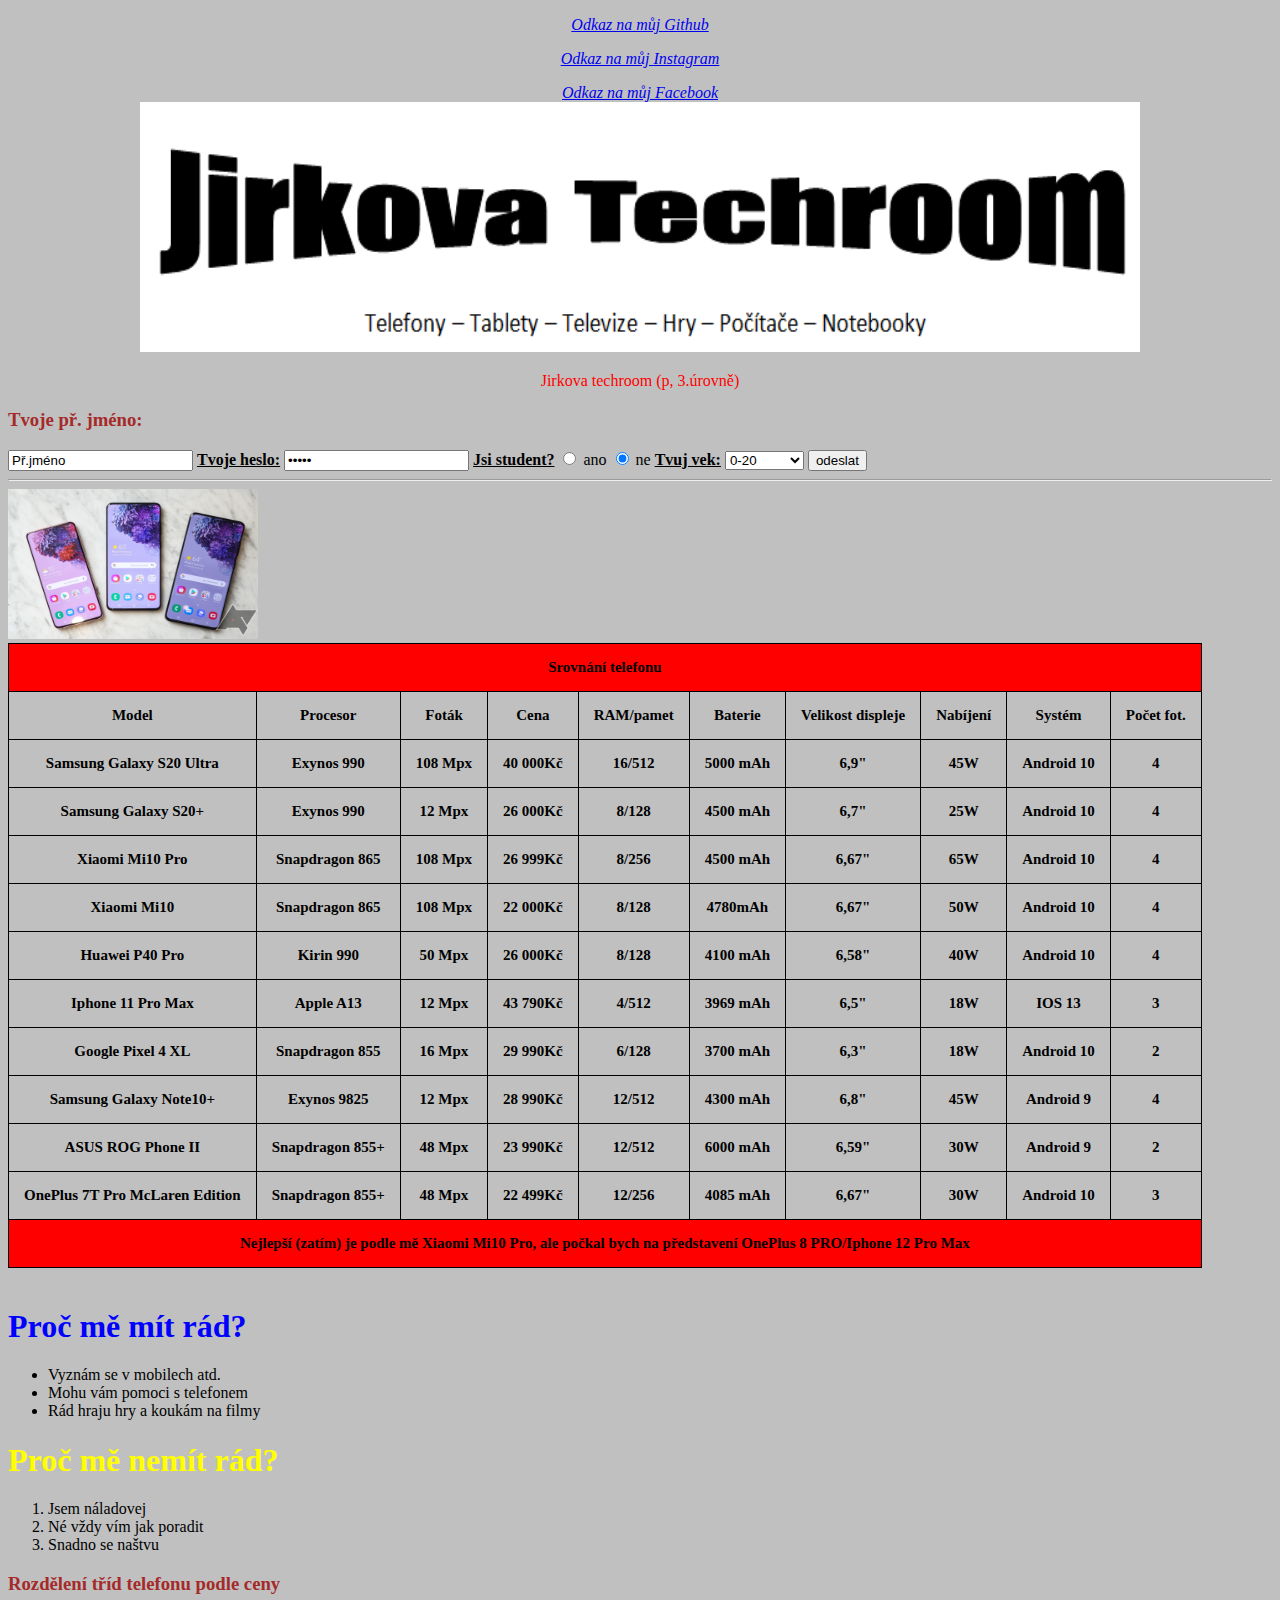
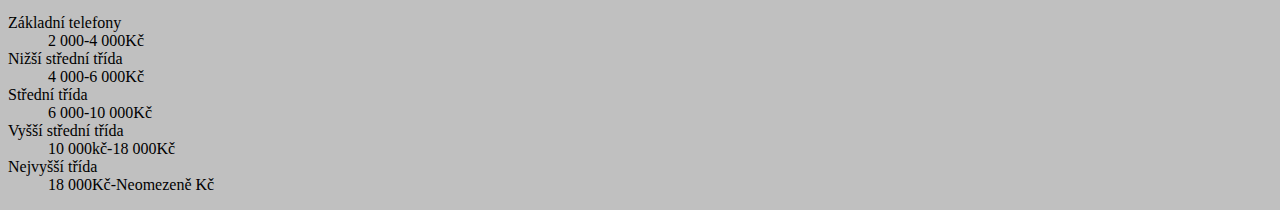
<file: CSS/public_html/CSS.html>
<!DOCTYPE html>
<html lang="cs">
    <head>
        <title>Jirky Techroom</title>
        <link rel="stylesheet" href="CSS.css" type="text/css"/>
        <meta charset="UTF-8">
        <meta name="viewport" content="width=device-width, initial-scale=1.0">  
    </head>            
    <body>
        <p style="text-align: center"> <a href="https://github.com/Jirka2002"><i>Odkaz na můj Github</i></a> 
        <p style="text-align: center"> <a href="https://www.instagram.com/jirka__potapec/"><i>Odkaz na můj Instagram</i></a>
        <p style="text-align: center"> <a href="https://www.facebook.com/profile.php?id=100009698047256"><i>Odkaz na můj Facebook</i></a><br>
        <img src="Logo.png" alt="Moje logo" class="img">
        <div><p>Jirkova techroom (p, 3.úrovně)</p></div>
        
      <form>
          <div><div><div><div><h3>Tvoje př. jméno:</h3></div></div></div></div>
            <input type="text" value="Př.jméno">
            <u><b>Tvoje heslo:</b></u>
            <input type="password" value="heslo">
            <u><b>Jsi student?</b></u>
            <input type ="radio" name="ano" value = "0" > ano
            <input type ="radio" name="ne" value = "1" checked> ne   
            <u><b>Tvuj vek:</b></u>
            <select name="Vek"> 
                <option value="0">0-20</option>
                 <option value="1">21-40</option>
                  <option value="2">41-60</option>                            
                   <option value="3">61-80</option>
                    <option value="4">81-A více</option>
            </select>
            <input type="submit" value="odeslat">
           
        </form>
      <hr>  
      <a href="porty.jpg"><img src="porty.jpg" alt="Zde máte obrázek Nového Samsungu Galaxy s20" class="img2"></a>
 <div>
    <table>
         <tr class="cervenabarva"><th colspan="10">Srovnání telefonu</th></tr>
         <tr><th>Model</th><th>Procesor</th><th>Foták</th><th>Cena</th><th>RAM/pamet</th><th>Baterie</th><th>Velikost displeje</th><th>Nabíjení</th><th>Systém</th><th>Počet fot.</th></tr>
         <tr><th>Samsung Galaxy S20 Ultra</th><th>Exynos 990</th><th>108 Mpx</th><th>40 000Kč</th><th>16/512</th><th>5000 mAh</th><th>6,9"</th><th>45W</th><th>Android 10</th><th>4</th></tr>
         <tr><th>Samsung Galaxy S20+</th><th>Exynos 990</th><th>12 Mpx</th><th>26 000Kč</th><th>8/128</th><th>4500 mAh</th><th>6,7"</th><th>25W</th><th>Android 10</th><th>4</th></tr>
         <tr><th>Xiaomi Mi10 Pro</th><th>Snapdragon 865</th><th>108 Mpx</th><th>26 999Kč</th><th>8/256</th><th>4500 mAh</th><th>6,67"</th><th>65W</th><th>Android 10</th><th>4</th></tr>
         <tr><th>Xiaomi Mi10</th><th>Snapdragon 865</th><th>108 Mpx</th><th>22 000Kč</th><th>8/128</th><th>4780mAh</th><th>6,67"</th><th>50W</th><th>Android 10<th>4</th></tr>
         <tr><th>Huawei P40 Pro</th><th>Kirin 990</th><th>50 Mpx</th><th>26 000Kč</th><th>8/128</th><th>4100 mAh</th><th>6,58"</th><th>40W</th><th>Android 10</th><th>4</th></tr>
         <tr><th>Iphone 11 Pro Max</th><th>Apple A13</th><th>12 Mpx</th><th>43 790Kč</th><th>4/512</th><th>3969 mAh</th><th>6,5"</th><th>18W</th><th>IOS 13</th><th>3</th></tr>
         <tr><th>Google Pixel 4 XL</th><th>Snapdragon 855</th><th>16 Mpx</th><th>29 990Kč</th><th>6/128</th><th>3700 mAh</th><th>6,3"</th><th>18W</th><th>Android 10</th><th>2</th></tr>
         <tr><th>Samsung Galaxy Note10+</th><th>Exynos 9825</th><th>12 Mpx</th><th>28 990Kč</th><th>12/512</th><th>4300 mAh</th><th>6,8"</th><th>45W</th><th>Android 9</th><th>4</th></tr>
         <tr><th>ASUS ROG Phone II</th><th>Snapdragon 855+</th><th>48 Mpx</th><th>23 990Kč</th><th>12/512</th><th>6000 mAh</th><th>6,59"</th><th>30W</th><th>Android 9</th><th>2</th></tr>
         <tr><th>OnePlus 7T Pro McLaren Edition </th><th>Snapdragon 855+</th><th>48 Mpx</th><th>22 499Kč</th><th>12/256</th><th>4085 mAh</th><th>6,67"</th><th>30W</th><th>Android 10</th><th>3</th></tr>
         <tr class="cervenabarva"><th colspan="10">Nejlepší (zatím) je podle mě Xiaomi Mi10 Pro, ale počkal bych na představení OnePlus 8 PRO/Iphone 12 Pro Max</th></tr>
     </table>
 </div>
        <br>
       
        <h1  id="modra">Proč mě mít rád?</h1>
        <ul>
            <li>Vyznám se v mobilech atd.</li>
            <li>Mohu vám pomoci s telefonem</li>
            <li>Rád hraju hry a koukám na filmy</li>
        </ul>
        
        <h1 id="zluta">Proč mě nemít rád?</h1>
        <ol>
            <li>Jsem náladovej</li>
            <li>Né vždy vím jak poradit</li>
            <li>Snadno se naštvu</li>
        </ol>
        
        <div><div><div><div><h3>Rozdělení tříd telefonu podle ceny</h3></div></div></div></div>
        <dl>
            <dt>Základní telefony</dt>
            <dd>2 000-4 000Kč</dd>
            <dt>Nižší střední třída</dt>
            <dd>4 000-6 000Kč</dd>
            <dt>Střední třída</dt>
            <dd>6 000-10 000Kč</dd>
            <dt>Vyšší střední třída</dt>
            <dd>10 000kč-18 000Kč</dd>
            <dt>Nejvyšší třída</dt>
            <dd>18 000Kč-Neomezeně Kč</dd>   
        </dl>
 
 
 
 
 
 </body>
</html>
</file>
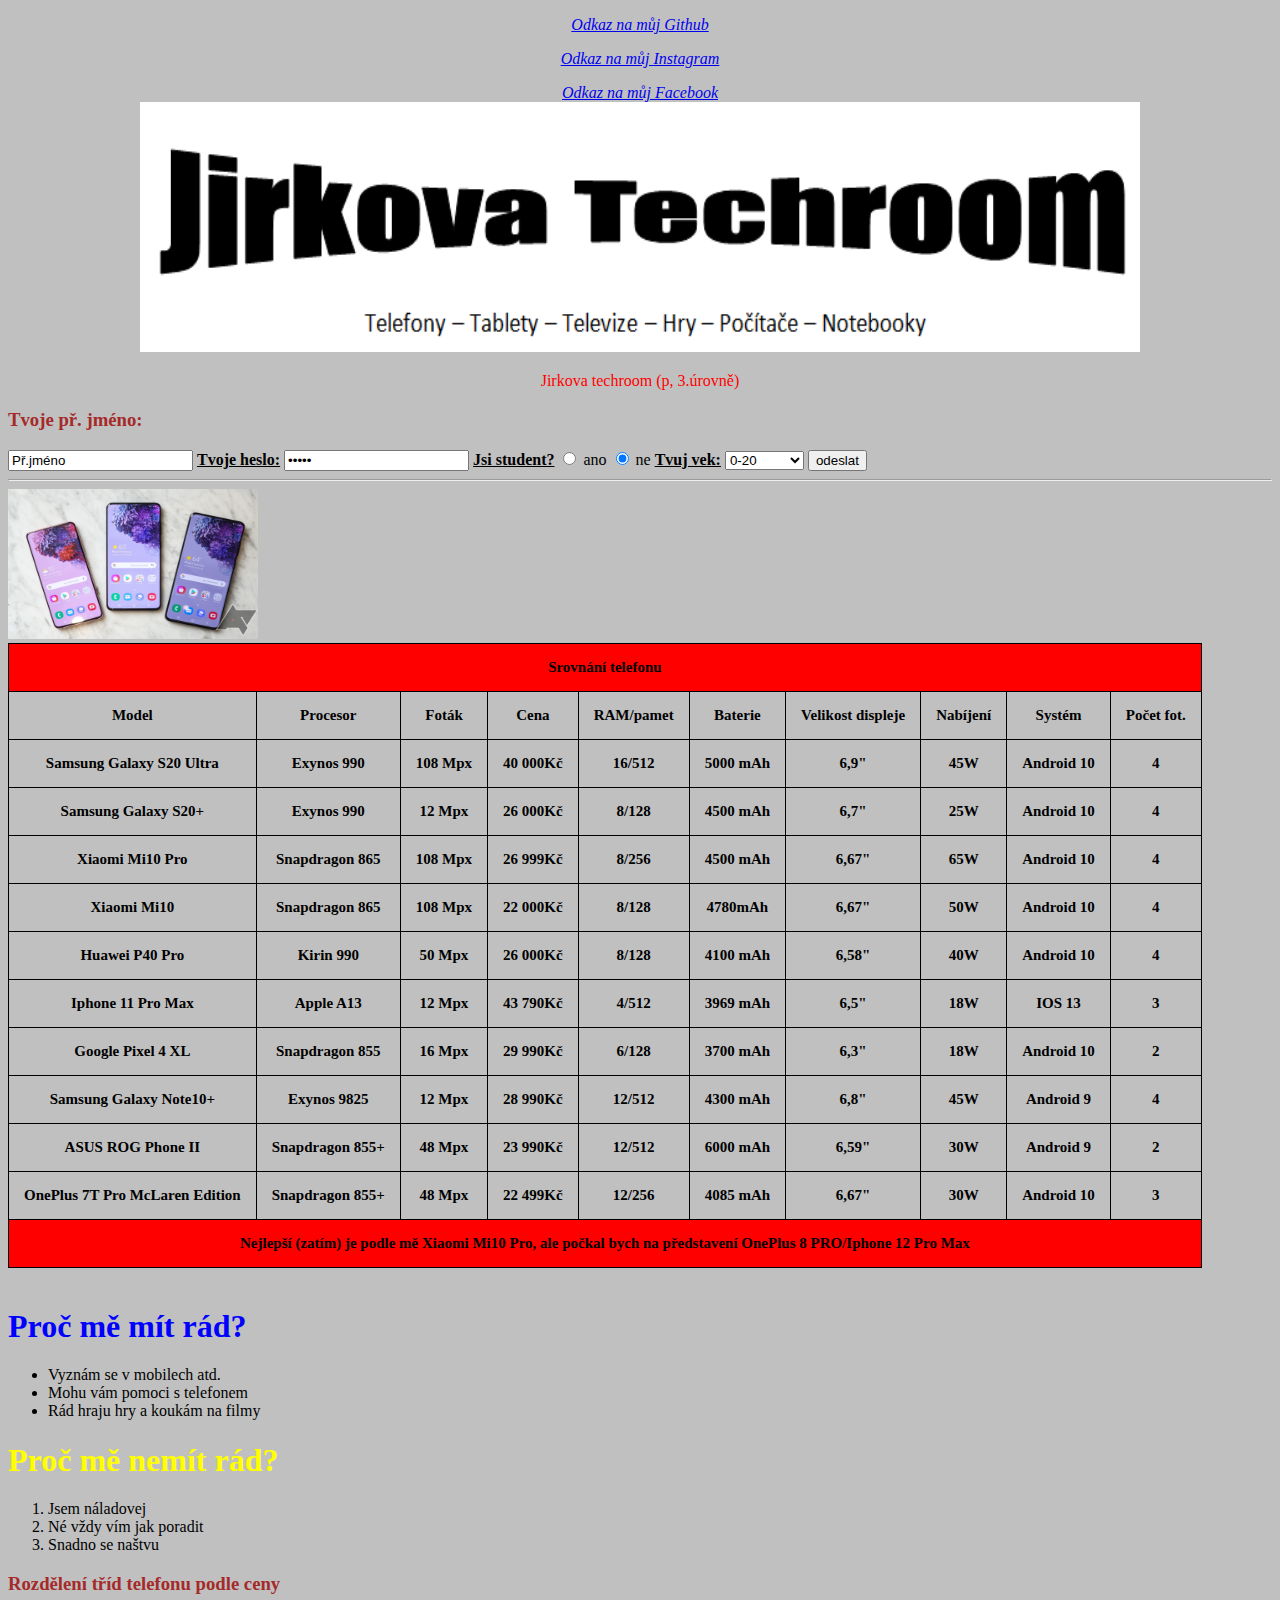
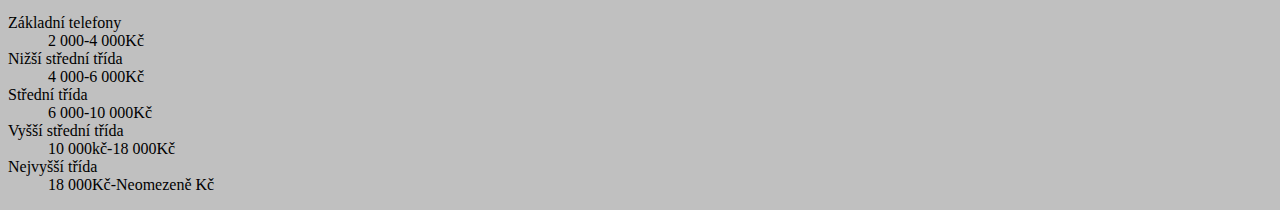
<file: CSS_1/public_html/CSS.html>
<!DOCTYPE html>
<html lang="cs">
    <head>
        <title>Jirky Techroom</title>
        <link rel="stylesheet" href="style.css" type="text/css"/>
        <meta charset="UTF-8">
        <meta name="viewport" content="width=device-width, initial-scale=1.0">  
    </head>            
    <body>
        <p style="text-align: center"> <a href="https://github.com/Jirka2002"><i>Odkaz na můj Github</i></a> 
        <p style="text-align: center"> <a href="https://www.instagram.com/jirka__potapec/"><i>Odkaz na můj Instagram</i></a>
        <p style="text-align: center"> <a href="https://www.facebook.com/profile.php?id=100009698047256"><i>Odkaz na můj Facebook</i></a><br>
        <img src="Logo.png" alt="Moje logo" class="img">
        <div><p>Jirkova techroom (p, 3.úrovně)</p></div>
        
      <form>
          <div><div><div><div><h3>Tvoje př. jméno:</h3></div></div></div></div>
            <input type="text" value="Př.jméno">
            <u><b>Tvoje heslo:</b></u>
            <input type="password" value="heslo">
            <u><b>Jsi student?</b></u>
            <input type ="radio" name="ano" value = "0" > ano
            <input type ="radio" name="ne" value = "1" checked> ne   
            <u><b>Tvuj vek:</b></u>
            <select name="Vek"> 
                <option value="0">0-20</option>
                 <option value="1">21-40</option>
                  <option value="2">41-60</option>                            
                   <option value="3">61-80</option>
                    <option value="4">81-A více</option>
            </select>
            <input type="submit" value="odeslat">
           
        </form>
      <hr>  
      <a href="porty.jpg"><img src="porty.jpg" alt="Zde máte obrázek Nového Samsungu Galaxy s20" class="img2"></a>
 <div>
    <table>
         <tr class="cervenabarva"><th colspan="10">Srovnání telefonu</th></tr>
         <tr><th>Model</th><th>Procesor</th><th>Foták</th><th>Cena</th><th>RAM/pamet</th><th>Baterie</th><th>Velikost displeje</th><th>Nabíjení</th><th>Systém</th><th>Počet fot.</th></tr>
         <tr><th>Samsung Galaxy S20 Ultra</th><th>Exynos 990</th><th>108 Mpx</th><th>40 000Kč</th><th>16/512</th><th>5000 mAh</th><th>6,9"</th><th>45W</th><th>Android 10</th><th>4</th></tr>
         <tr><th>Samsung Galaxy S20+</th><th>Exynos 990</th><th>12 Mpx</th><th>26 000Kč</th><th>8/128</th><th>4500 mAh</th><th>6,7"</th><th>25W</th><th>Android 10</th><th>4</th></tr>
         <tr><th>Xiaomi Mi10 Pro</th><th>Snapdragon 865</th><th>108 Mpx</th><th>26 999Kč</th><th>8/256</th><th>4500 mAh</th><th>6,67"</th><th>65W</th><th>Android 10</th><th>4</th></tr>
         <tr><th>Xiaomi Mi10</th><th>Snapdragon 865</th><th>108 Mpx</th><th>22 000Kč</th><th>8/128</th><th>4780mAh</th><th>6,67"</th><th>50W</th><th>Android 10<th>4</th></tr>
         <tr><th>Huawei P40 Pro</th><th>Kirin 990</th><th>50 Mpx</th><th>26 000Kč</th><th>8/128</th><th>4100 mAh</th><th>6,58"</th><th>40W</th><th>Android 10</th><th>4</th></tr>
         <tr><th>Iphone 11 Pro Max</th><th>Apple A13</th><th>12 Mpx</th><th>43 790Kč</th><th>4/512</th><th>3969 mAh</th><th>6,5"</th><th>18W</th><th>IOS 13</th><th>3</th></tr>
         <tr><th>Google Pixel 4 XL</th><th>Snapdragon 855</th><th>16 Mpx</th><th>29 990Kč</th><th>6/128</th><th>3700 mAh</th><th>6,3"</th><th>18W</th><th>Android 10</th><th>2</th></tr>
         <tr><th>Samsung Galaxy Note10+</th><th>Exynos 9825</th><th>12 Mpx</th><th>28 990Kč</th><th>12/512</th><th>4300 mAh</th><th>6,8"</th><th>45W</th><th>Android 9</th><th>4</th></tr>
         <tr><th>ASUS ROG Phone II</th><th>Snapdragon 855+</th><th>48 Mpx</th><th>23 990Kč</th><th>12/512</th><th>6000 mAh</th><th>6,59"</th><th>30W</th><th>Android 9</th><th>2</th></tr>
         <tr><th>OnePlus 7T Pro McLaren Edition </th><th>Snapdragon 855+</th><th>48 Mpx</th><th>22 499Kč</th><th>12/256</th><th>4085 mAh</th><th>6,67"</th><th>30W</th><th>Android 10</th><th>3</th></tr>
         <tr class="cervenabarva"><th colspan="10">Nejlepší (zatím) je podle mě Xiaomi Mi10 Pro, ale počkal bych na představení OnePlus 8 PRO/Iphone 12 Pro Max</th></tr>
     </table>
 </div>
        <br>
       
        <h1  id="modra">Proč mě mít rád?</h1>
        <ul>
            <li>Vyznám se v mobilech atd.</li>
            <li>Mohu vám pomoci s telefonem</li>
            <li>Rád hraju hry a koukám na filmy</li>
        </ul>
        
        <h1 id="zluta">Proč mě nemít rád?</h1>
        <ol>
            <li>Jsem náladovej</li>
            <li>Né vždy vím jak poradit</li>
            <li>Snadno se naštvu</li>
        </ol>
        
        <div><div><div><div><h3>Rozdělení tříd telefonu podle ceny</h3></div></div></div></div>
        <dl>
            <dt>Základní telefony</dt>
            <dd>2 000-4 000Kč</dd>
            <dt>Nižší střední třída</dt>
            <dd>4 000-6 000Kč</dd>
            <dt>Střední třída</dt>
            <dd>6 000-10 000Kč</dd>
            <dt>Vyšší střední třída</dt>
            <dd>10 000kč-18 000Kč</dd>
            <dt>Nejvyšší třída</dt>
            <dd>18 000Kč-Neomezeně Kč</dd>   
        </dl>
 
 
 
 
 
 </body>
</html>
</file>
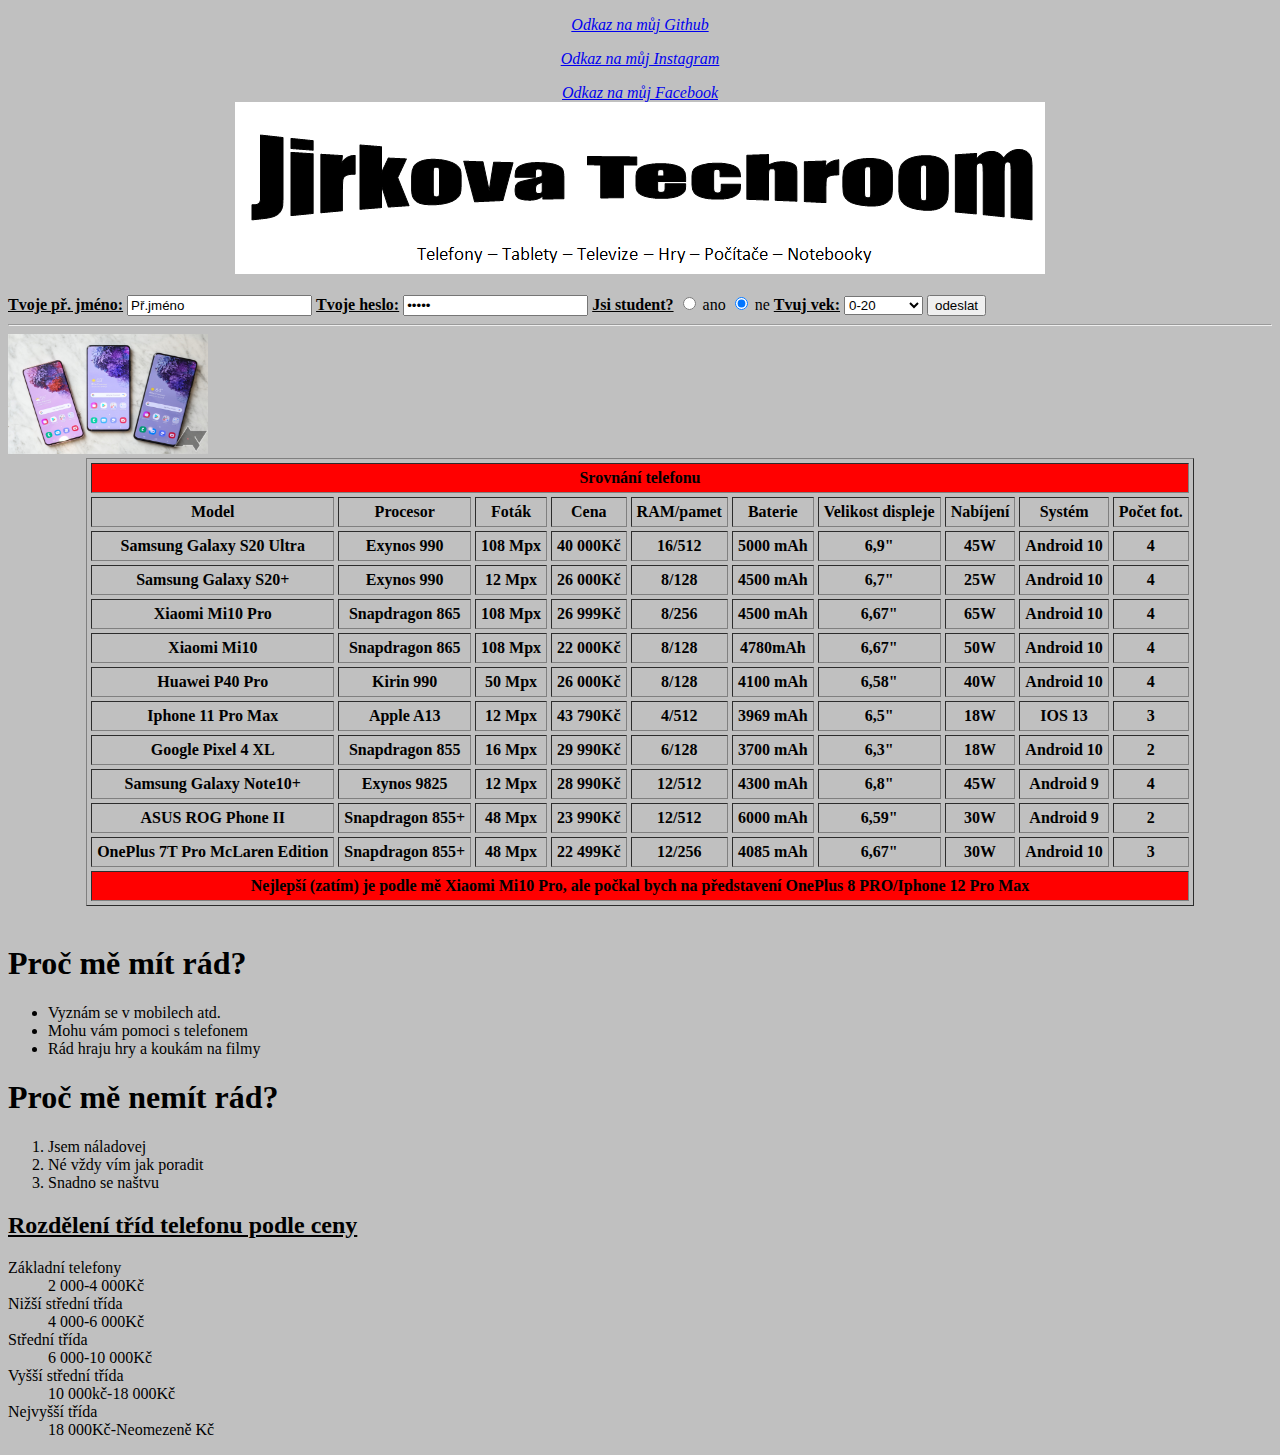
<file: Tech-Jirka/public_html/mojestr.html>
<!DOCTYPE html>
<html lang="cs">
    <head>
     
        
        <title>
            Jirky Techroom
        </title>
       
            <meta charset="UTF-8">
 <body style="background-color:silver ; color:black;">
     <p style="text-align: center"> <a href="https://github.com/Jirka2002"><i>Odkaz na můj Github</i></a>
        <p style="text-align: center"> <a href="https://www.instagram.com/jirka__potapec/"><i>Odkaz na můj Instagram</i></a>
        <p style="text-align: center"> <a href="https://www.facebook.com/profile.php?id=100009698047256"><i>Odkaz na můj Facebook</i></a><br>
        <img src="Logo.png" alt="Moje logo">
      
        <form>
            <u><b>Tvoje př. jméno:</b></u>
            <input type="text" value="Př.jméno">
            <u><b>Tvoje heslo:</b></u>
            <input type="password" value="heslo">
            <u><b>Jsi student?</b></u>
            <input type ="radio" name="ano" value = "0" > ano
            <input type ="radio" name="ne" value = "1" checked> ne   
            <u><b>Tvuj vek:</b></u>
            <select name="Vek"> 
                <option value="0">0-20</option>
                 <option value="1">21-40</option>
                  <option value="2">41-60</option>                            
                   <option value="3">61-80</option>
                    <option value="4">81-A více</option>
            </select>
            <input type="submit" value="odeslat">
           
        </form>
      <hr>  
      <a href="porty.jpg"><img src="porty.jpg" width="200" height="120" alt="Zde máte obrázek Nového Samsungu Galaxy s20"></a>
 <div>
    <table border="1" cellpadding="5" cellspacing="4" align="center"   >
         <tr bgcolor="red"><th colspan="10">Srovnání telefonu</th></tr>
         <tr><th>Model</th><th>Procesor</th><th>Foták</th><th>Cena</th><th>RAM/pamet</th><th>Baterie</th><th>Velikost displeje</th><th>Nabíjení</th><th>Systém</th><th>Počet fot.</th></tr>
         <tr><th>Samsung Galaxy S20 Ultra</th><th>Exynos 990</th><th>108 Mpx</th><th>40 000Kč</th><th>16/512</th><th>5000 mAh</th><th>6,9"</th><th>45W</th><th>Android 10</th><th>4</th></tr>
         <tr><th>Samsung Galaxy S20+</th><th>Exynos 990</th><th>12 Mpx</th><th>26 000Kč</th><th>8/128</th><th>4500 mAh</th><th>6,7"</th><th>25W</th><th>Android 10</th><th>4</th></tr>
         <tr><th>Xiaomi Mi10 Pro</th><th>Snapdragon 865</th><th>108 Mpx</th><th>26 999Kč</th><th>8/256</th><th>4500 mAh</th><th>6,67"</th><th>65W</th><th>Android 10</th><th>4</th></tr>
         <tr><th>Xiaomi Mi10</th><th>Snapdragon 865</th><th>108 Mpx</th><th>22 000Kč</th><th>8/128</th><th>4780mAh</th><th>6,67"</th><th>50W</th><th>Android 10<th>4</th></tr>
         <tr><th>Huawei P40 Pro</th><th>Kirin 990</th><th>50 Mpx</th><th>26 000Kč</th><th>8/128</th><th>4100 mAh</th><th>6,58"</th><th>40W</th><th>Android 10</th><th>4</th></tr>
         <tr><th>Iphone 11 Pro Max</th><th>Apple A13</th><th>12 Mpx</th><th>43 790Kč</th><th>4/512</th><th>3969 mAh</th><th>6,5"</th><th>18W</th><th>IOS 13</th><th>3</th></tr>
         <tr><th>Google Pixel 4 XL</th><th>Snapdragon 855</th><th>16 Mpx</th><th>29 990Kč</th><th>6/128</th><th>3700 mAh</th><th>6,3"</th><th>18W</th><th>Android 10</th><th>2</th></tr>
         <tr><th>Samsung Galaxy Note10+</th><th>Exynos 9825</th><th>12 Mpx</th><th>28 990Kč</th><th>12/512</th><th>4300 mAh</th><th>6,8"</th><th>45W</th><th>Android 9</th><th>4</th></tr>
         <tr><th>ASUS ROG Phone II</th><th>Snapdragon 855+</th><th>48 Mpx</th><th>23 990Kč</th><th>12/512</th><th>6000 mAh</th><th>6,59"</th><th>30W</th><th>Android 9</th><th>2</th></tr>
         <tr><th>OnePlus 7T Pro McLaren Edition </th><th>Snapdragon 855+</th><th>48 Mpx</th><th>22 499Kč</th><th>12/256</th><th>4085 mAh</th><th>6,67"</th><th>30W</th><th>Android 10</th><th>3</th></tr>
         <tr bgcolor="red"><th colspan="10">Nejlepší (zatím) je podle mě Xiaomi Mi10 Pro, ale počkal bych na představení OnePlus 8 PRO/Iphone 12 Pro Max</th></tr>
     </table>
 </div>
        <br>
       
        <h1>Proč mě mít rád?</h1>
        <ul>
            <li>Vyznám se v mobilech atd.</li>
            <li>Mohu vám pomoci s telefonem</li>
            <li>Rád hraju hry a koukám na filmy</li>
        </ul>
        
        <h1>Proč mě nemít rád?</h1>
        <ol>
            <li>Jsem náladovej</li>
            <li>Né vždy vím jak poradit</li>
            <li>Snadno se naštvu</li>
        </ol>
        
        <h2><u><b>Rozdělení tříd telefonu podle ceny</b></u></h2>
        <dl>
            <dt>Základní telefony</dt>
            <dd>2 000-4 000Kč</dd>
            <dt>Nižší střední třída</dt>
            <dd>4 000-6 000Kč</dd>
            <dt>Střední třída</dt>
            <dd>6 000-10 000Kč</dd>
            <dt>Vyšší střední třída</dt>
            <dd>10 000kč-18 000Kč</dd>
            <dt>Nejvyšší třída</dt>
            <dd>18 000Kč-Neomezeně Kč</dd>   
        </dl>
 
 
 
 
 
 </body>
</html>
</file>
<file: CSS/public_html/CSS.css>
table, th, tr{
    border: 1px solid black;
    border-collapse: collapse;
    padding: 15px;
    font-size: 15px;
                }
                
body {
    background-color: silver;
    }

.cervenabarva {
    background-color: red;
      }
      
#modra {
    color: blue;
    }
     
#zluta {
    color: yellow;
    }  
    
.img {
    width: 1000px;
    height: 250px
    } 
    
.img2 {
    width: 250px;
    height: 150px
    } 

div div div div h3 {
    color: brown;
      }
      
body div p {
    color:red;
    text-align: center;
     }
</file>
<file: CSS_1/public_html/style.css>
table, th, tr{
    border: 1px solid black;
    border-collapse: collapse;
    padding: 15px;
    font-size: 15px;
                }
                
body {
    background-color: silver;
    }

.cervenabarva {
    background-color: red;
      }
      
#modra {
    color: blue;
    }
     
#zluta {
    color: yellow;
    }  
    
.img {
    width: 1000px;
    height: 250px
    } 
    
.img2 {
    width: 250px;
    height: 150px
    } 

div div div div h3 {
    color: brown;
      }
      
body div p {
    color:red;
    text-align: center;
     }
</file>
